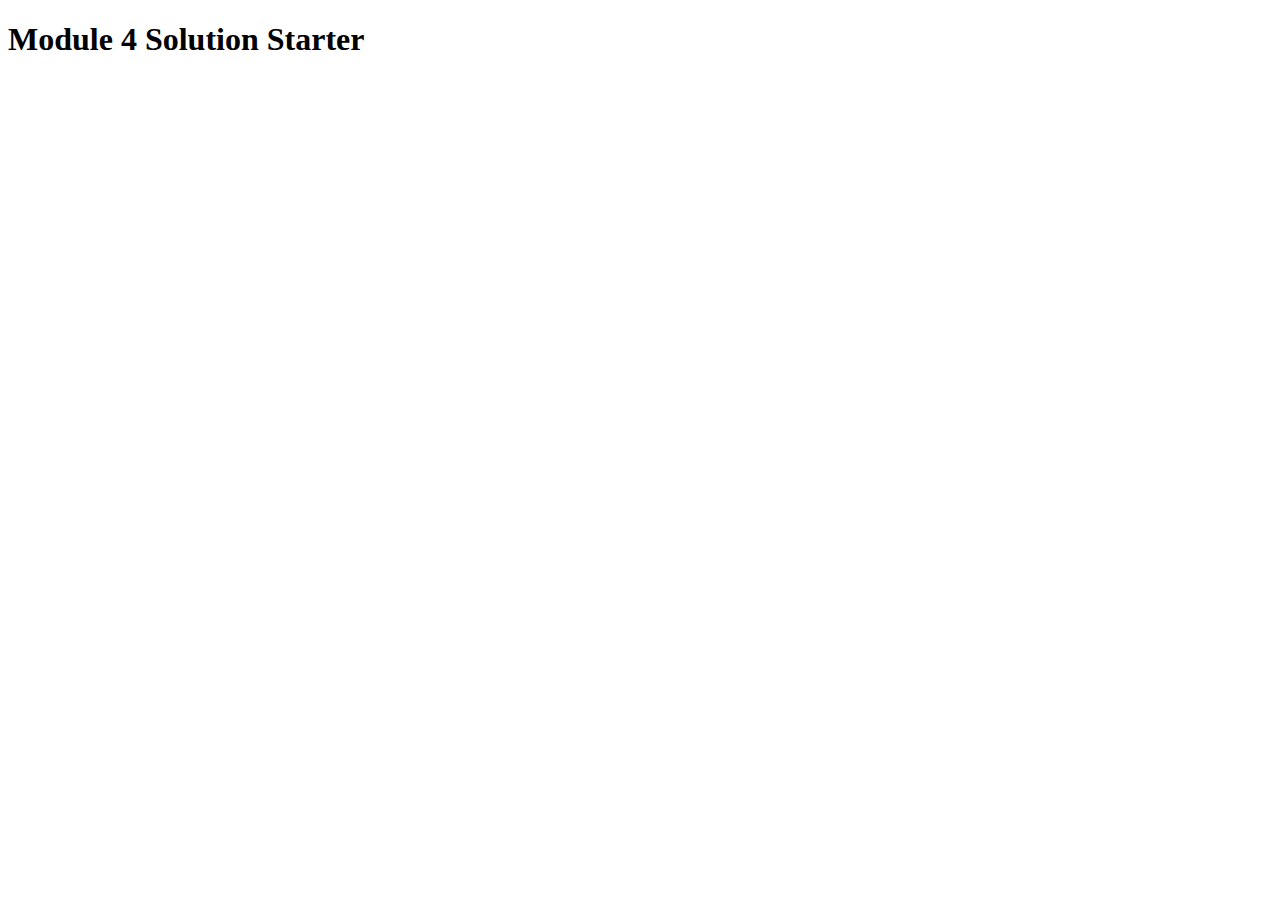
<file: Module4Solution/index.html>
<!DOCTYPE html>
<html>
<head>
  <meta charset="utf-8">
  <title>Module 4 Solution Starter</title>
  <script src="SpeakHello.js"></script>
  <script src="SpeakGoodBye.js"></script>
  <script src="script.js"></script>
</head>
<body>
  <h1>Module 4 Solution Starter</h1>
</body>
</html>
</file>
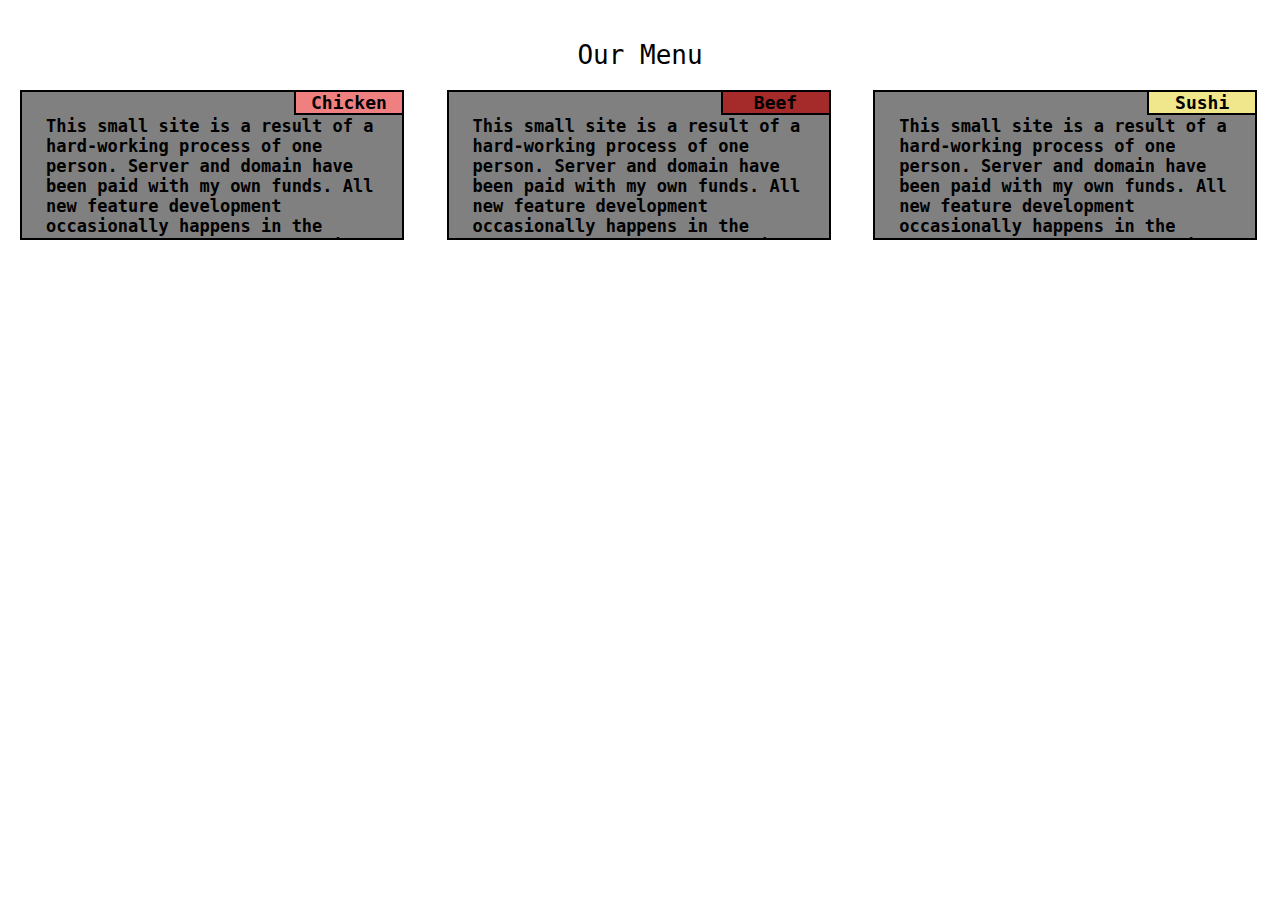
<file: SubmissionSite/site.html>
<!DOCTYPE html>
<html>
<head>
<meta charset="utf-8">
<meta name="viewport" content="width=device-width, initial-scale=1">
<title>Responsive Layout</title>
<style>

/********** Base styles **********/
* {
  box-sizing: border-box;
    margin: 0px;
    padding: 0px;
  
/*    margin-top: 0px;*/
   
    
}
    
        .title{
            
            text-align: center;
            font-family:monospace;
            font-size: 26px; 
            margin-top: 40px;
        }
    .header{
          background-color: #F08080;
        width: 110px;text-align: center;
        height: 25px;
          font-family:monospace;
        font-weight: bolder;
        font-size: 18px;
      color: black;
        position: absolute;
         border: 2px solid black;
 top: -2px;
        right: -2px;
      
    }
    div.parent{
        font-weight: bolder;
        color: black;
        font-size: 17px;
            
    }


h1 {
  margin-bottom: 15px;
}
    #beef{
        background-color: #A52A2A;
    }
    #sushi{
              background-color: #F0E68C;
    }
   
.parent {
  border: 2px solid black;
  background-color: #808080;
  padding: 24px;
  width: 90%;
  height: 150px;
    
 margin: 20px;
/*
  margin-right: auto;
  margin-left: auto;
*/
  overflow:hidden;
  font-family:monospace;
  color: white;
    position: relative;
}

/* Simple Responsive Framework. */
.row {
  width: 100%;
}

/********** Large devices only **********/
@media (min-width: 992px) {
  .col-lg-1, .col-lg-2, .col-lg-3, .col-lg-4, .col-lg-5, .col-lg-6, .col-lg-7, .col-lg-8, .col-lg-9, .col-lg-10, .col-lg-11, .col-lg-12 {
    float: left;
/*    border: 1px solid green;*/
  }
  .col-lg-1 {
    width: 8.33%;
  }
  .col-lg-2 {
    width: 16.66%;
  }
  .col-lg-3 {
    width: 25%;
  }
  .col-lg-4 {
    width: 33.33%;
  }
  .col-lg-5 {
    width: 41.66%;
  }
  .col-lg-6 {
    width: 50%;
  }
  .col-lg-7 {
    width: 58.33%;
  }
  .col-lg-8 {
    width: 66.66%;
  }
  .col-lg-9 {
    width: 74.99%;
  }
  .col-lg-10 {
    width: 83.33%;
  }
  .col-lg-11 {
    width: 91.66%;
  }
  .col-lg-12 {
    width: 100%;
  }
}

/********** Medium devices only **********/
@media (min-width: 768px) and (max-width: 991px) {
  .col-md-1, .col-md-2, .col-md-3, .col-md-4, .col-md-5, .col-md-6, .col-md-7, .col-md-8, .col-md-9, .col-md-10, .col-md-11, .col-md-12 {
    float: left;
/*    border: 1px solid green;*/
  }
  .col-md-1 {
    width: 8.33%;
  }
  .col-md-2 {
    width: 16.66%;
  }
  .col-md-3 {
    width: 25%;
  }
  .col-md-4 {
    width: 33.33%;
  }
  .col-md-5 {
    width: 41.66%;
  }
  .col-md-6 {
    width: 50%;
  }
  .col-md-7 {
    width: 58.33%;
  }
  .col-md-8 {
    width: 66.66%;
  }
  .col-md-9 {
    width: 74.99%;
  }
  .col-md-10 {
    width: 83.33%;
  }
  .col-md-11 {
    width: 91.66%;
  }
  .col-md-12 {
    width: 100%;
  }
    
}
    /********** Large devices only **********/
@media  (max-width: 767px) {
  .col-sm-1, .col-sm-2, .col-sm-3, .col-sm-4, .col-sm-5, .col-sm-6, .col-sm-7, .col-sm-8, .col-sm-9, .col-sm-10, .col-sm-11, .col-sm-12 {
    float: left;
/*    border: 1px solid green;*/
  }
  .col-sm-1 {
    width: 8.33%;
  }
  .col-sm-2 {
    width: 16.66%;
  }
  .col-sm-3 {
    width: 25%;
  }
  .col-sm-4 {
    width: 33.33%;
  }
  .col-sm-5 {
    width: 41.66%;
  }
  .col-sm-6 {
    width: 50%;
  }
  .col-sm-7 {
    width: 58.33%;
  }
  .col-sm-8 {
    width: 66.66%;
  }
  .col-sm-9 {
    width: 74.99%;
  }
  .col-sm-10 {
    width: 83.33%;
  }
  .col-sm-11 {
    width: 91.66%;
  }
  .col-sm-12 {
    width: 100%;
  }
}



</style>
</head>
<body>
<header class="title">Our Menu</header>

<div class="row">
    
  <div class="col-lg-4 col-md-6 col-sm-12" >             <div class="parent">  <div class="header">Chicken</div>
     This small site is a result of a hard-working process of one person. Server and domain have been paid with my own funds. All new feature development occasionally happens in the after-work hours only and driven by its owner's desperate passion. 
             </div></div>
  <div class="col-lg-4 col-md-6 col-sm-12" > <div class="parent">  <div class="header" id="beef">Beef</div>
     This small site is a result of a hard-working process of one person. Server and domain have been paid with my own funds. All new feature development occasionally happens in the after-work hours only and driven by its owner's desperate passion. 
             </div></div>
  <div class="col-lg-4 col-md-6 col-sm-12" > <div class="parent">  <div class="header" id="sushi">Sushi</div>
     This small site is a result of a hard-working process of one person. Server and domain have been paid with my own funds. All new feature development occasionally happens in the after-work hours only and driven by its owner's desperate passion. 
             </div></div></div>
 
</div>

</body>
</html>
</file>
